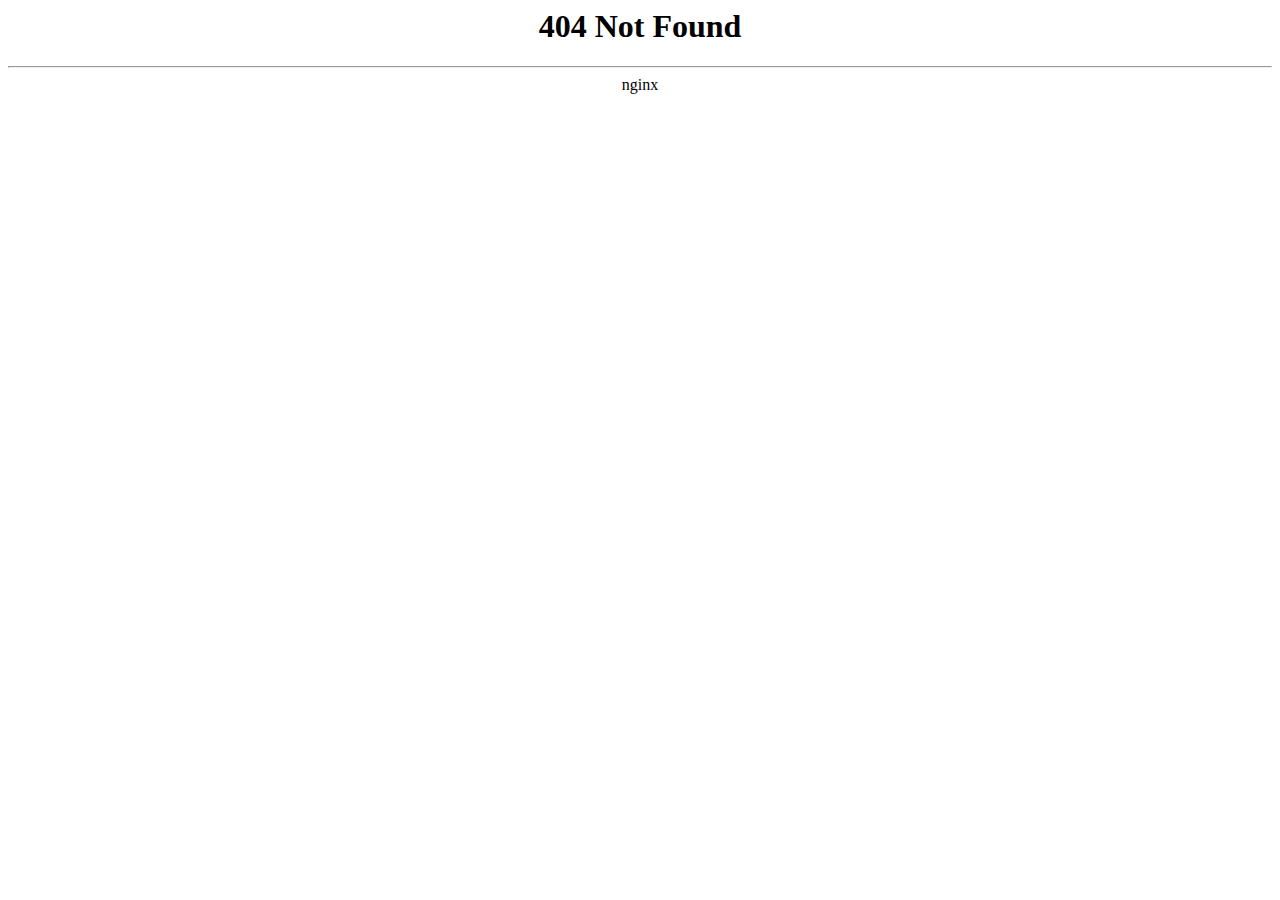
<file: site/resource.html>
<html>
<head><title>404 Not Found</title></head>
<body>
<center><h1>404 Not Found</h1></center>
<hr><center>nginx</center>
</body>
</html>
<!-- a padding to disable MSIE and Chrome friendly error page -->
<!-- a padding to disable MSIE and Chrome friendly error page -->
<!-- a padding to disable MSIE and Chrome friendly error page -->
<!-- a padding to disable MSIE and Chrome friendly error page -->
<!-- a padding to disable MSIE and Chrome friendly error page -->
<!-- a padding to disable MSIE and Chrome friendly error page -->
</file>
